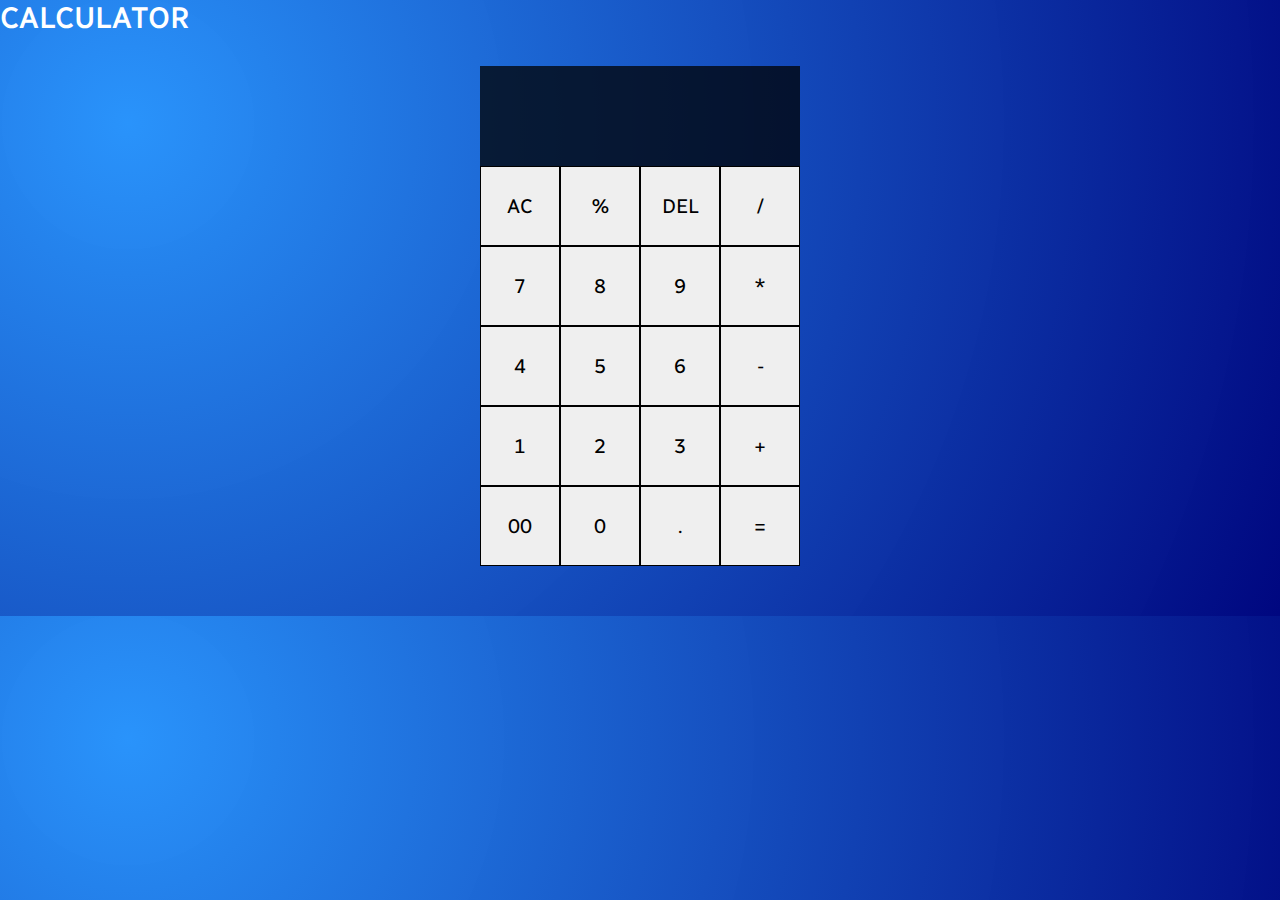
<file: Calculator/index.html>
<!DOCTYPE html>
<html>
<head>
    <meta charset='utf-8'>
    <meta http-equiv='X-UA-Compatible' content='IE=edge'>
    <title>Calculator</title>
    <meta name='viewport' content='width=device-width, initial-scale=1'>
    <link rel='stylesheet' type='text/css' media='screen' href='styles/style.css'>
    <script src='scripts/model.js' defer></script>
    <script src='scripts/controller.js' defer></script>

    <!-- Bootstrap CDN -->
    <!-- CSS only -->
    <link href="https://cdn.jsdelivr.net/npm/bootstrap@5.2.0/dist/css/bootstrap.min.css" rel="stylesheet" integrity="sha384-gH2yIJqKdNHPEq0n4Mqa/HGKIhSkIHeL5AyhkYV8i59U5AR6csBvApHHNl/vI1Bx" crossorigin="anonymous">

    <!-- JavaScript Bundle with Popper -->
    <script src="https://cdn.jsdelivr.net/npm/bootstrap@5.2.0/dist/js/bootstrap.bundle.min.js" integrity="sha384-A3rJD856KowSb7dwlZdYEkO39Gagi7vIsF0jrRAoQmDKKtQBHUuLZ9AsSv4jD4Xa" crossorigin="anonymous"></script>
</head>
<body>
    <nav class="navbar navbar-dark bg-dark">
        <div class="container-fluid">
            <span class="navbar-text color-font">
              CALCULATOR
            </span>
        </div>
    </nav>
    <div class="calculator-grid">
        <div class="output">
            <div class="previous-operand"></div>      
            <div class="current-operand"></div>
        </div>
    </div>
</body>
</html>
</file>
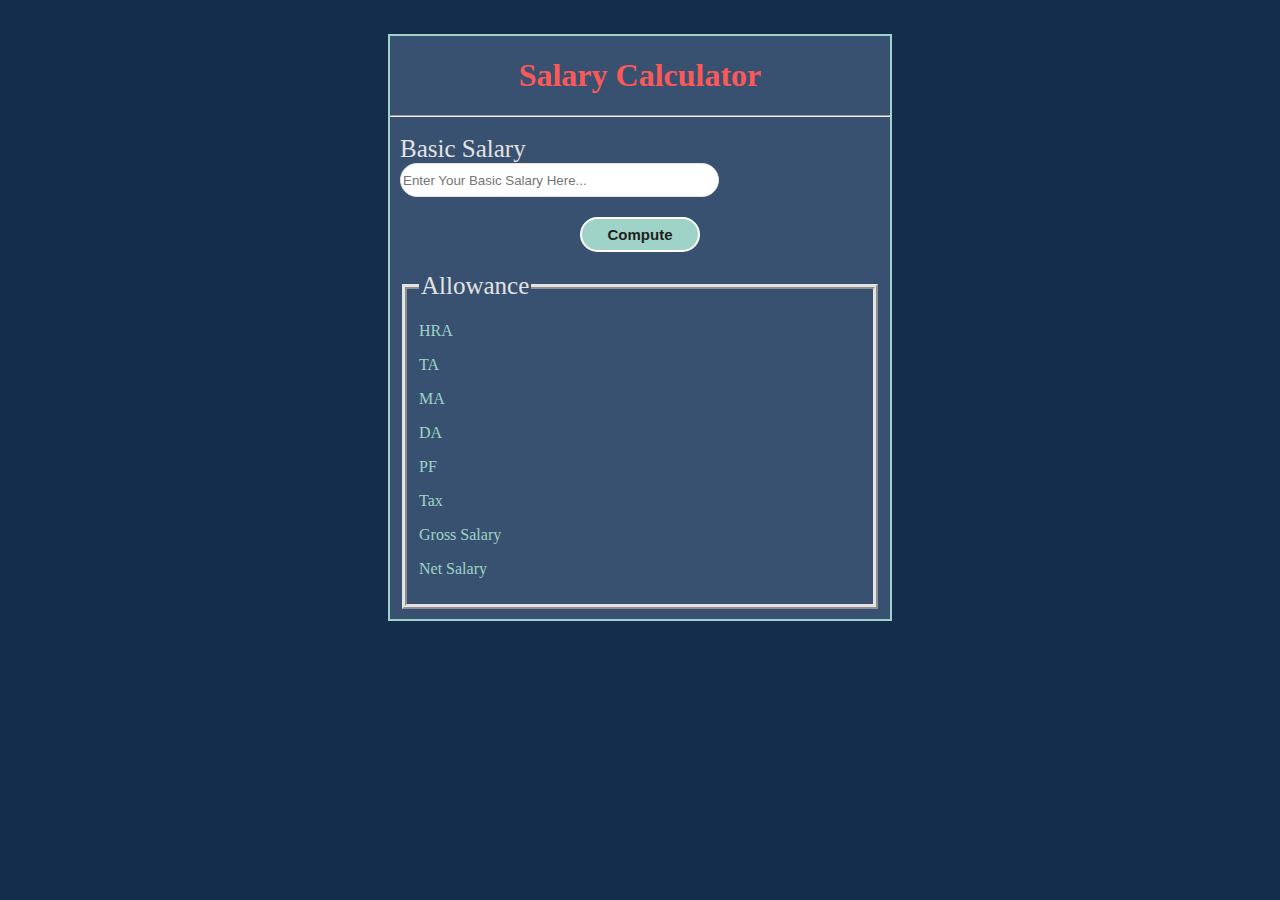
<file: Day-02 Salary Calculator/index.html>
<!DOCTYPE html>
<html>
<head>
    <meta charset='utf-8'>
    <meta http-equiv='X-UA-Compatible' content='IE=edge'>
    <title>Salary Calc</title>
    <meta name='viewport' content='width=device-width, initial-scale=1'>
    <link rel='stylesheet' type='text/css' media='screen' href='styles/style.css'>
    <script src='scripts/model.js' defer></script>
    <script src='scripts/controller.js' defer></script>
</head>
<body>
    <div class="container">
        <div class="header">
            <h1>Salary Calculator</h1>
        </div>

        <hr>

        <div class="salary">
            <label for="basicSalary">Basic Salary</label>
            <input type="text" placeholder="Enter Your Basic Salary Here..." id="basicSalary" size="37">
        </div>

        <div class="cal">
            <button id="compute">Compute</button>
        </div>

        <div class="allowance">
            <fieldset>
                <legend>Allowance</legend>
                <p>HRA <span id="HRA"></span> </p>
                <p>TA <span id="TA"></span> </p>
                <p>MA <span id="MA"></span> </p>
                <p>DA <span id="DA"></span> </p>
                <p>PF <span id="PF"></span> </p>
                <p>Tax <span id="Tax"></span> </p>
                <p>Gross Salary <span id="GS"></span> </p>
                <p>Net Salary <span id="NS"></span> </p>
            </fieldset>
        </div>
        
    </div>
</body>
</html>
</file>
<file: Calculator/styles/style.css>
@import url("https://fonts.googleapis.com/css2?family=Radio+Canada:wght@400;500;600;700&display=swap");

*, *::before, *::after {
    box-sizing: border-box;
    font-family: "Radio Canada", sans-serif;
    font-weight: normal;
}


body {
    padding: 0;
    margin: 0;
    background-image: radial-gradient( circle farthest-corner at 10% 20%,  rgba(37,145,251,0.98) 0.1%, rgba(0,7,128,1) 99.8% );
    overflow: hidden;
}


.calculator-grid {
    display: grid;
    justify-content: center;
    align-content: center;
    padding-top: 30px;
    padding-bottom: 50px;
    grid-template-columns: repeat(4, 80px);
    grid-template-rows: minmax(100px, auto) repeat(5, 80px);
}


.calculator-grid > button {
    cursor: pointer;
    font-size: 20px;
    border: 1px solid black;
    border-radius: 0;
    outline: none;
}


.output {
    grid-column: 1 / -1;
    background-color: rgba(0, 0, 0, .75);
    display: flex;
    align-items: flex-end;
    justify-content: space-around;
    flex-direction: column;
    padding: 10px;
    word-wrap: break-word;
    word-break: break-all;
}


.output .previous-operand {
    color: rgba(255, 255, 255, .75);
    font-size: 1.5rem;
}


.output .current-operand {
    color: white;
    font-size: 2.5rem;
}

.color-font {
    color: white !important;
    font-size: 30px;
    font-weight: 500;
}

.navbar-text {
    padding-top: 0 !important;
    padding-bottom: 0 !important;
}
</file>
<file: Day-02 Salary Calculator/styles/style.css>
/* * {
    margin: 0;
    padding: 0;
} */

body {
    background-color: #142d4c;
    display: flex;
    align-items: center;
    justify-content: center;
}

.container {
    background-color: #385170;
    border: 2px solid #9fd3c7;
    margin-top: 2vw;
    width: 500px;
    /* padding: 10px; */
    /* display: inline-block; */
    /* max-width: 500px; */
    /* margin: 0 auto; */
}

.header, .input, .button, .allowance {
    margin: 10px;
}

.header {
    text-align: center;
    color: #f95959;
}

.salary {
    display: inline-block;
    /* justify-content: space-around; */
    padding: 10px;
}

.salary input {
    height: 30px;
    border: 1px solid #e3e3e3;
    border-radius: 20px;
}

.salary label {
    padding-right: 50px;
    font-size: 25px;
    color: #e3e3e3;
}

.cal {
    padding: 10px;
    display: flex;
    justify-content: center;
}

.cal button {
    width: 120px;
    height: 35px;
    border-radius: 20px;
    font-size: 15px;
    font-weight: 550;
    color: rgb(31, 31, 31);
    border: 2px solid white;
    background-color: #9fd3c7;
}

.cal button:hover {
    background-color: #e3e3e3;
}

.allowance {
    color: #9fd3c7;
    
}

.allowance fieldset {
    border-width: 5px;
    border-color: #e3e3e3;
    border-style: ridge;
}

.allowance legend {
    font-size: 25px;
    color: #e3e3e3;
}

p{
    display: flex;
    justify-content: space-between;
}
</file>
